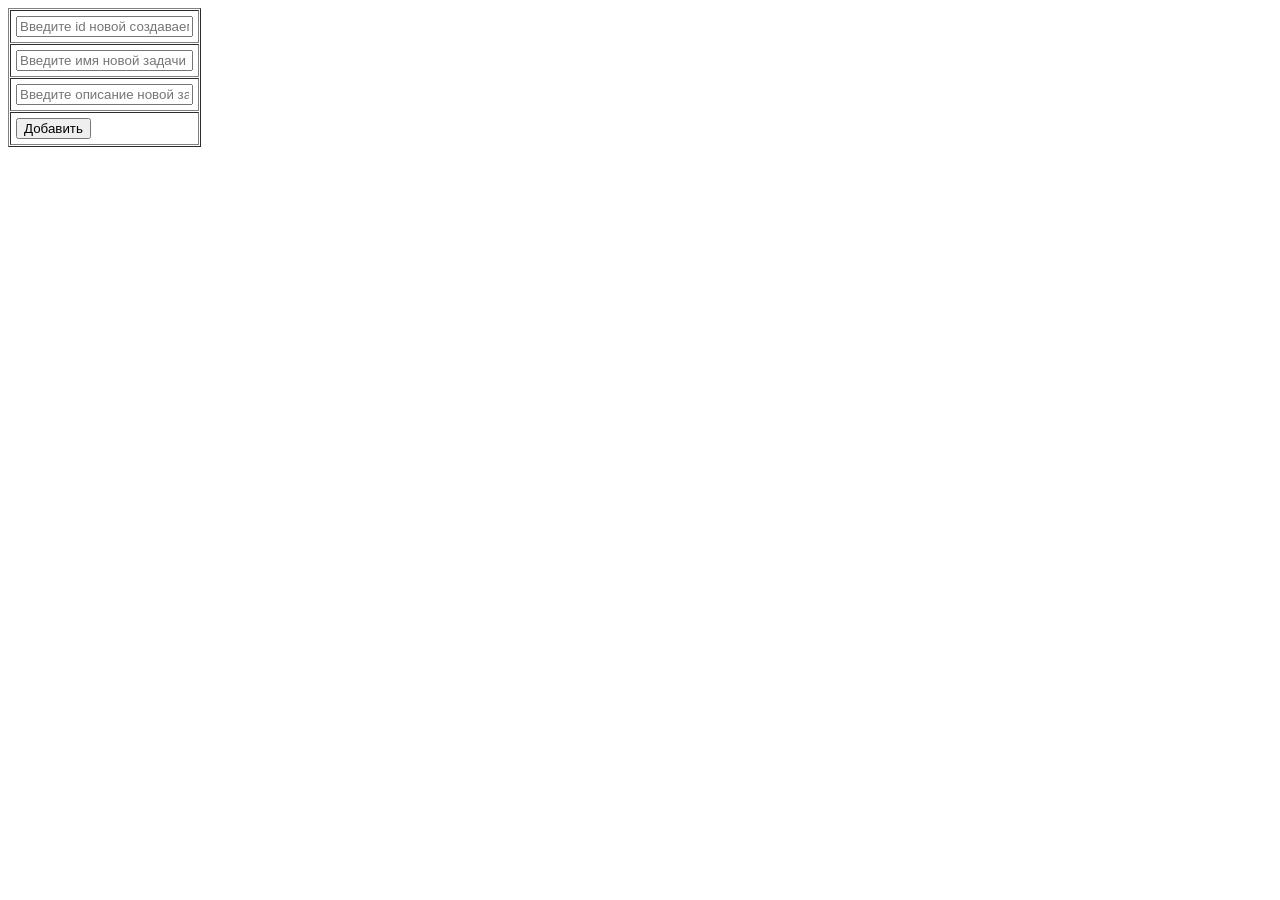
<file: target/classes/templates/CreateFreelancer.html>
<html lang="en" xmlns:th="http://www.thymeleaf.org">
<head>
    <meta charset="UTF-8">
    <title>Create Task</title>
</head>
<body>
<header th:insert="/index"></header>
<div>
    <form action="/Create" method="post">
        <table border="1" cellpadding="5" cellspacing="1">
            <tr><td><span><input type="Integer" name="id" placeholder="Введите id новой создаваемой задачи"></span></td></tr>
            <tr><td><span><input type="text" name="name" placeholder="Введите имя новой задачи"></span></td></tr>
            <tr><td><span><input type="text" name="description" placeholder="Введите описание новой задачи"></span></td></tr>
            <tr><td><span><button type="submit" >Добавить</button></span></td>
        </table>
    </form>
</body>
</html>
</file>
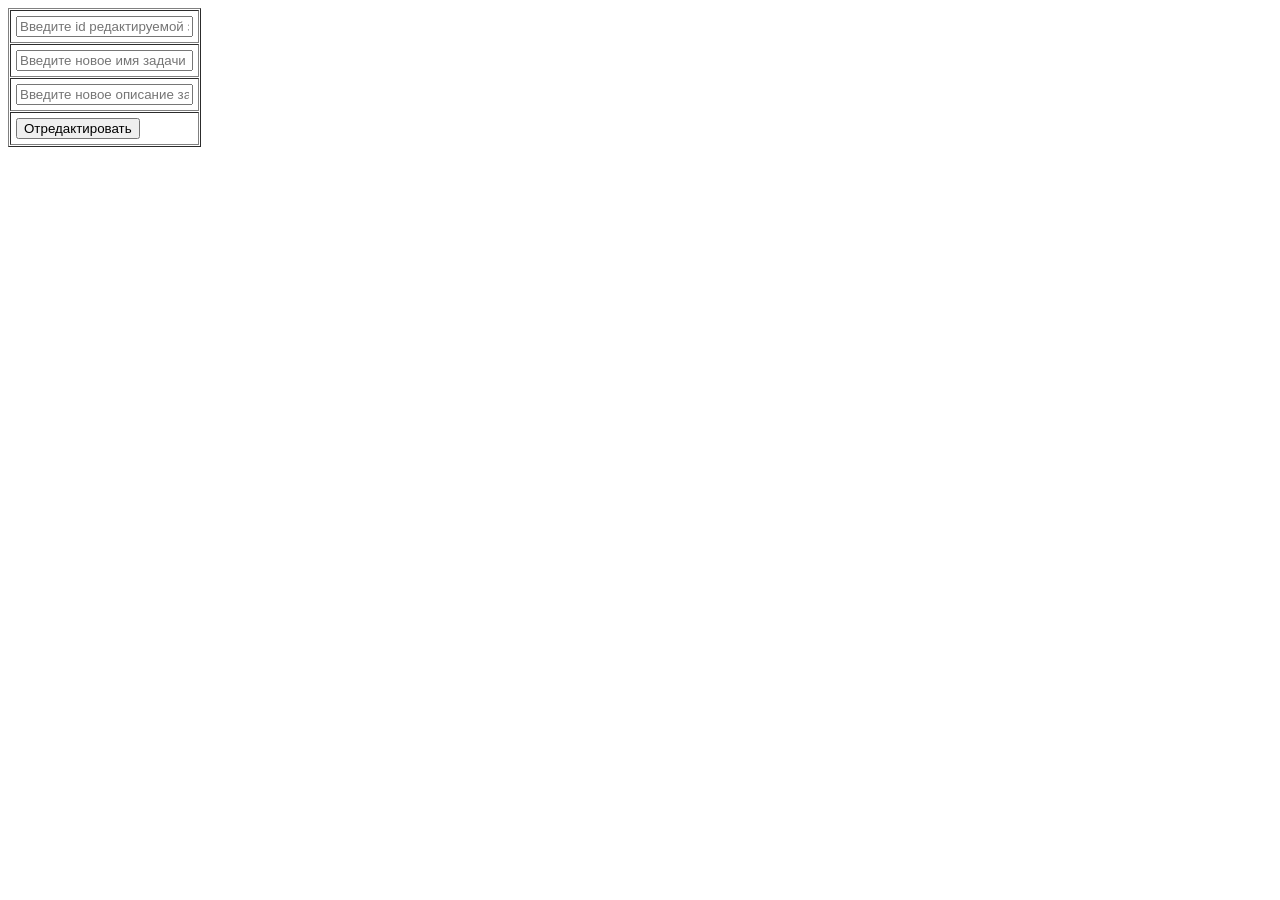
<file: target/classes/templates/EditFreelancer.html>
<html lang="en" xmlns:th="http://www.thymeleaf.org">
<head>
    <meta charset="UTF-8">
    <title>Edit Task</title>
</head>
<body>
<header th:insert="/index"></header>
<div>
    <form method="post">
        <table border="1" cellpadding="5" cellspacing="1">
            <tr><td><span><input type="Integer" name="id" placeholder="Введите id редактируемой задачи"></span></td></tr>
            <tr><td><span><input type="text" name="name" placeholder="Введите новое имя задачи"></span></td></tr>
            <tr><td><span><input type="text" name="description" placeholder="Введите новое описание задачи"></span></td></tr>
            <tr><td><span><button type="submit" >Отредактировать</button></span></td>
        </table>
    </form>
</body>
</html>
</file>
